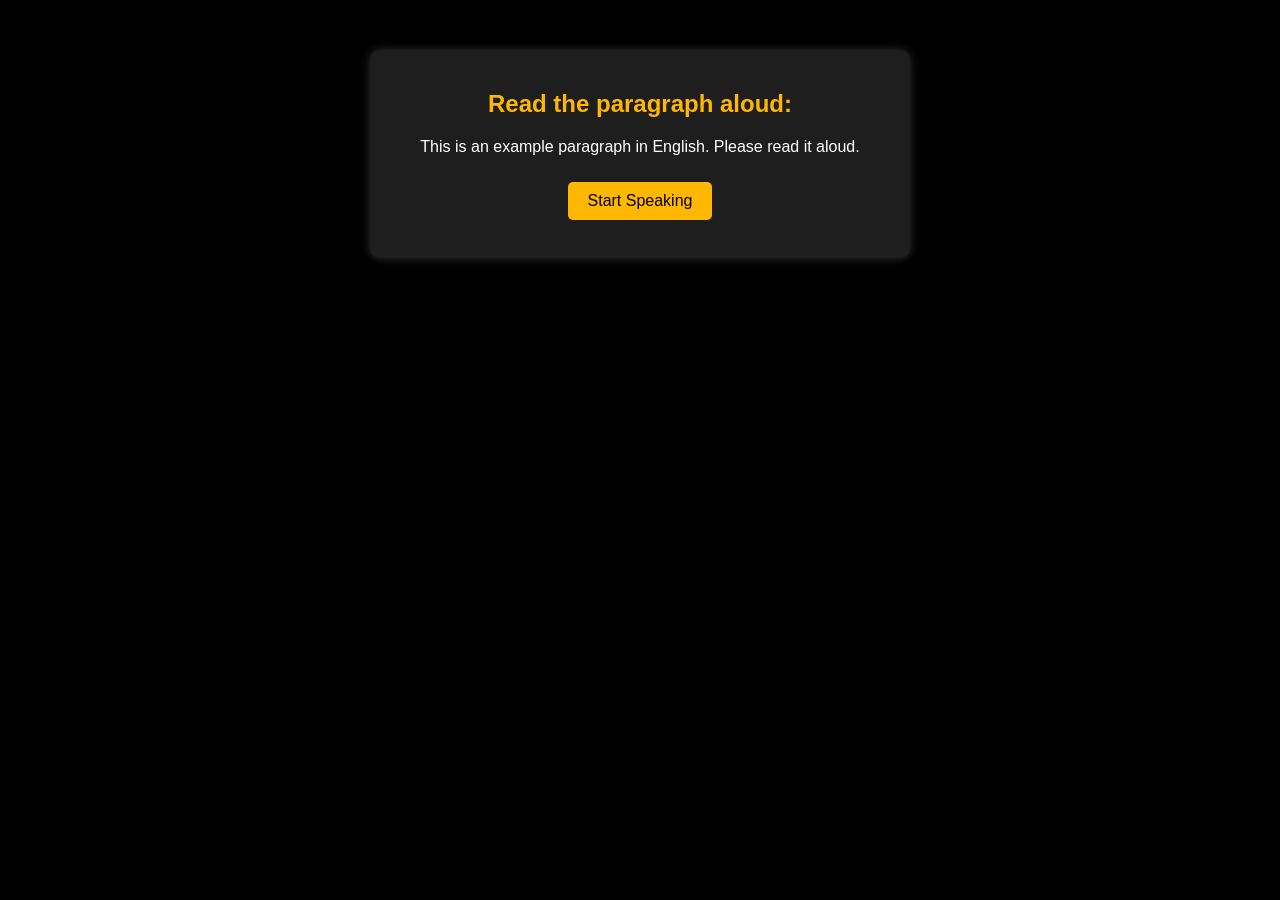
<file: templates/reading.html>
<!DOCTYPE html>
<html lang="en">
<head>
    <meta charset="UTF-8">
    <meta name="viewport" content="width=device-width, initial-scale=1.0">
    <title>Dyslexia Detection</title>
    <style>
        .reading-class {
            font-family: Arial, sans-serif;
            background-color: black;
            color: white;
            text-align: center;
            margin: 0;
            padding: 0;
        }
        .container {
            max-width: 500px;
            margin: 50px auto;
            padding: 20px;
            background-color: #1e1e1e;
            border-radius: 10px;
            box-shadow: 0px 0px 10px rgba(255, 255, 255, 0.2);
        }
        .reading-class h2 {
            font-size: 24px;
            color: #ffb700;
        }
        .button {
            padding: 10px 20px;
            font-size: 16px;
            background-color: #ffb700;
            border: none;
            cursor: pointer;
            border-radius: 5px;
            margin-top: 10px;
            color: black;
        }
        .button:hover {
            background-color: #e69e00;
        }
        .feedback {
            font-size: 18px;
            font-weight: bold;
            margin-top: 15px;
        }
    </style>
</head>
<body class="reading-class">
    <div class="container" id="text-screen">
        <h2>Read the paragraph aloud:</h2>
        <p id="paragraph">This is an example paragraph in English. Please read it aloud.</p>
        <button class="button" onclick="startRecognition()">Start Speaking</button>
        <p id="user-speech" class="feedback"></p>
        <p id="feedback-message" class="feedback"></p>
    </div>

    <script>
        let correctText = "This is an example paragraph in English. Please read it aloud.";

        function startRecognition() {
            const recognition = new (window.SpeechRecognition || window.webkitSpeechRecognition)();
            recognition.lang = "en-US";
            recognition.interimResults = false;

            recognition.onstart = function() {
                document.getElementById("user-speech").textContent = "Listening...";
            };

            recognition.onresult = function(event) {
                const userSpeech = event.results[0][0].transcript;
                document.getElementById("user-speech").textContent = "You said: " + userSpeech;
                evaluateSpeech(userSpeech);
            };

            recognition.onerror = function() {
                document.getElementById("user-speech").textContent = "Error occurred, please try again.";
            };

            recognition.start();
        }

        function evaluateSpeech(userSpeech) {
            const originalWords = correctText.toLowerCase().split(" ");
            const userWords = userSpeech.toLowerCase().split(" ");
            let errors = 0;

            for (let i = 0; i < originalWords.length; i++) {
                if (userWords[i] !== originalWords[i]) {
                    errors++;
                }
            }

            let feedbackMessage = document.getElementById("feedback-message");
            if (errors > 5) {
                feedbackMessage.innerHTML = "<span style='color: red;'>Major Dyslexia Detected</span><br>Try phonics exercises and consult a speech therapist.";
            } else if (errors > 2) {
                feedbackMessage.innerHTML = "<span style='color: orange;'>Minor Dyslexia Detected</span><br>Practice reading aloud and use speech improvement apps.";
            } else {
                feedbackMessage.innerHTML = "<span style='color: green;'>No Dyslexia Detected</span><br>Great job!";
            }
        }
    </script>
</body>
</html>
</file>
